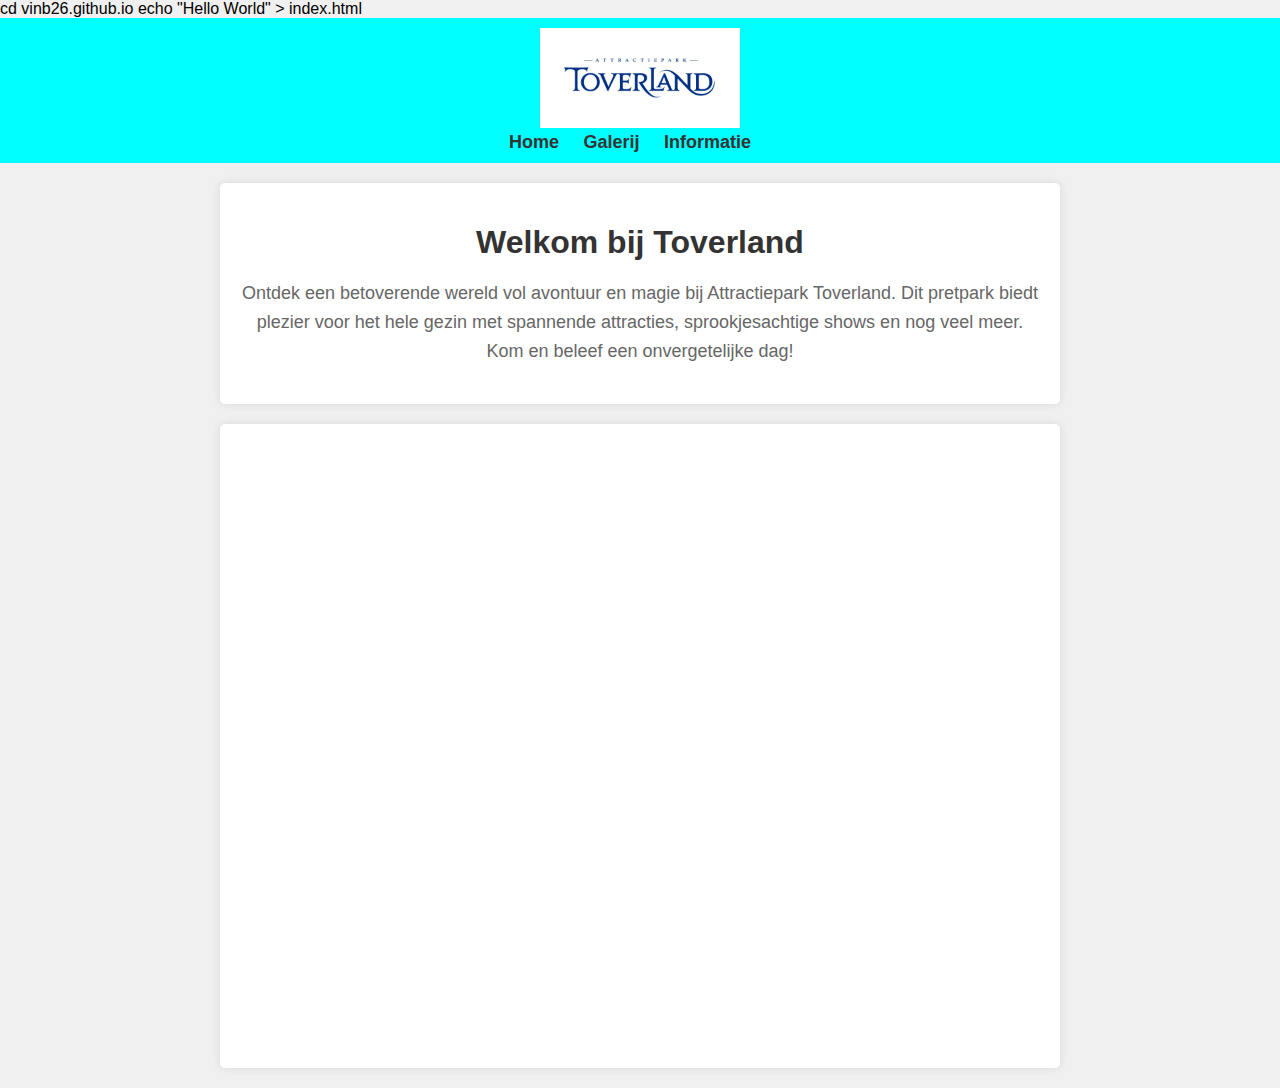
<file: index.html>
<!DOCTYPE html>
<html lang="nl">
<head>
    <meta charset="UTF-8">
    <link rel="stylesheet" type="text/css" href="stylesindex.css">
    <meta name="viewport" content="width=device-width, initial-scale=1.0">
    <title>Toverland</title>
</head>
    cd vinb26.github.io

echo "Hello World" > index.html
<body>
    <header>
        <img src="logo.png" alt="Attractie Logo" width="200" height="100">
        <nav>
            <ul>
                <li><a href="index.html">Home</a></li>
                <li><a href="galerij.html">Galerij</a></li>
                <li><a href="info.html">Informatie</a></li>
            </ul>
        </nav>
    </header>
    <section class="welkom-section">
        <h1>Welkom bij Toverland</h1>
        <p>Ontdek een betoverende wereld vol avontuur en magie bij Attractiepark Toverland. Dit pretpark biedt plezier voor het hele gezin met spannende attracties, sprookjesachtige shows en nog veel meer. Kom en beleef een onvergetelijke dag!</p>
    </section>
    
        <section>
        <iframe src="https://www.toverland.com" width="800" height="600" frameborder="0" allowfullscreen></iframe>
    </section>
    
    
</body>
</html>
</file>
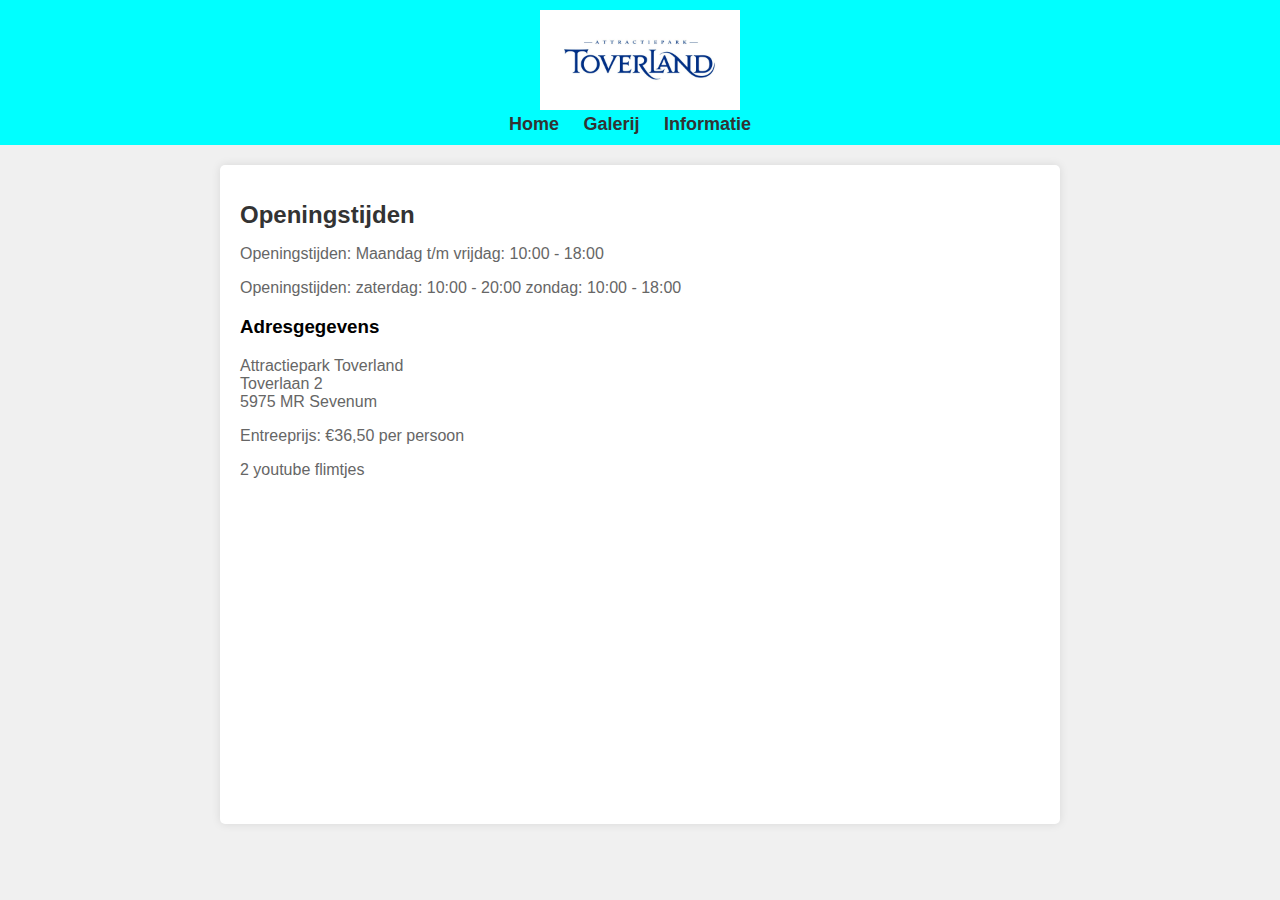
<file: info.html>
<!DOCTYPE html>
<html lang="nl">
<head>
    <link rel="stylesheet" type="text/css" href="stylesinfo.css">
    <meta charset="UTF-8">
    <meta name="viewport" content="width=device-width, initial-scale=1.0">
    <title>Informatie over de Attractie</title>
</head>
<body>
    <header>
        <img src="logo.png" alt="Attractie Logo" width="200" height="100">
        <nav>
            <ul>
                <li><a href="index.html">Home</a></li>
                <li><a href="galerij.html">Galerij</a></li>
                <li><a href="info.html">Informatie</a></li>
            </ul>
        </nav>
    </header>
    <section>
        <h1>Openingstijden</h1>
        <p>Openingstijden: Maandag t/m vrijdag: 10:00 - 18:00</p>
        <P>Openingstijden: zaterdag: 10:00 - 20:00 zondag: 10:00 - 18:00</P>
        <h3>Adresgegevens</h3>
        <p>Attractiepark Toverland<br> Toverlaan 2<br> 5975 MR Sevenum</p>
        </span></a>
        <p>Entreeprijs: €36,50 per persoon</p>
        <P>2 youtube flimtjes </P>
        <div class="iframe-container">
            <iframe width="560" height="315" src="https://www.youtube.com/embed/fNLKLCQ-x1A?si=BSnfFard0dcur8oD" title="YouTube video player" frameborder="0" allow="accelerometer; autoplay; clipboard-write; encrypted-media; gyroscope; picture-in-picture; web-share" allowfullscreen></iframe>
            <iframe width="560" height="315" src="https://www.youtube.com/embed/leJ0ctX3Htk?si=Ix7fnjUh-QUCKpjn" title="YouTube video player" frameborder="0" allow="accelerometer; autoplay; clipboard-write; encrypted-media; gyroscope; picture-in-picture; web-share" allowfullscreen></iframe>
        </div>
    </section>
</body>
</html>
</file>
<file: stylesindex.css>
/* Algemene stijl voor de body */
body {
    font-family: Arial, sans-serif;
    background-color: #f0f0f0;
    margin: 0;
    padding: 0;
}

/* Stijl voor de headersectie */
header {
    background-color: aqua;
    color: #333;
    padding: 10px 0;
    text-align: center;
}

/* Stijl voor de navigatiemenu-items */
nav ul {
    list-style-type: none;
    margin: 0;
    padding: 0;
}

nav li {
    display: inline;
    margin-right: 20px;
}

nav a {
    text-decoration: none;
    color:#333;
    font-weight: bold;
    font-size: 18px;
    transition: color 0.3s;
}

nav a:hover {
    color: #007bff;
}

/* Stijl voor de hoofdtekst van de pagina */
section {
    max-width: 800px;
    margin: 20px auto;
    background-color: #fff;
    padding: 20px;
    border-radius: 5px;
    box-shadow: 0 0 10px rgba(0, 0, 0, 0.1);
}

h1 {
    font-size: 24px;
    color: #333;
    text-align: center;
}

p {
    font-size: 16px;
    color: #666;
    line-height: 1.5;
}
/* Stijl voor de welkomstsectie */
.welkom-section {
    text-align: center; /* Centreer de inhoud van de sectie */
    padding: 20px; /* Voeg wat ruimte rondom de inhoud toe */
    background-color: #fff; /* Achtergrondkleur van de sectie */
    border-radius: 5px; /* Afgeronde hoeken voor de sectie */
    box-shadow: 0 0 10px rgba(0, 0, 0, 0.1); /* Schaduw voor de sectie */
}

.welkom-section h1 {
    font-size: 32px; /* Grootte van de kop */
    color: #333; /* Tekstkleur voor de kop */
    margin-bottom: 10px; /* Voeg wat ruimte onder de kop toe */
}

.welkom-section p {
    font-size: 18px; /* Grootte van de alinea */
    color: #666; /* Tekstkleur voor de alinea */
    line-height: 1.6; /* Regelafstand voor de alinea */
}
</file>
<file: stylesinfo.css>
/* Algemene stijl voor de pagina */
body {
    font-family: Arial, sans-serif;
    background-color: #f0f0f0;
    margin: 0;
    padding: 0;
}

header {
    background-color: aqua;
    color: #333;
    padding: 10px 0;
    text-align: center;
}

/* Stijl voor de sectie met informatie */
section {
    max-width: 800px;
    margin: 20px auto;
    background-color: #fff;
    padding: 20px;
    border-radius: 5px;
    box-shadow: 0 0 10px rgba(0, 0, 0, 0.1);
}

h1 {
    font-size: 24px;
    color: #333;
}

p {
    font-size: 16px;
    color: #666;
    margin-bottom: 10px;
}

iframe {
    width: 560px; /* Breedte van de iframe */
    height: 315px; /* Hoogte van de iframe */
    border: none; /* Verwijder de iframe-rand */
    margin-left: 10px; /* Voeg wat ruimte toe tussen de iframe en de tekst */
}

/* Stijl voor de link naar de PDF */
a.pdf-link {
    display: block;
    background-color: #007bff;
    color:#333;
    padding: 10px 20px;
    text-align: center;
    text-decoration: none;
    border-radius: 5px;
    margin-top: 20px;
}

a.pdf-link:hover {
    background-color: #0056b3;
}
/* Stijl voor de navigatiemenu-items */
nav ul {
    list-style-type: none;
    margin: 0;
    padding: 0;
}

nav li {
    display: inline;
    margin-right: 20px;
}

nav a {
    text-decoration: none;
    color: #333;
    font-weight: bold;
    font-size: 18px;
    transition: color 0.3s;
}

nav a:hover {
    color: #007bff;
}

.iframe-container {
    display: flex; /* Plaats de iframe-elementen naast elkaar */
    align-items: center; /* Verticaal centreren van de items */
}

/* Stijl voor de iframe-elementen */
.iframe-container iframe {
    width: 560px; /* Breedte van de iframe */
    height: 315px; /* Hoogte van de iframe */
    border: none; /* Verwijder de iframe-rand */
    margin-left: 10px; /* Voeg wat ruimte toe tussen de iframe en de tekst */
}
</file>
